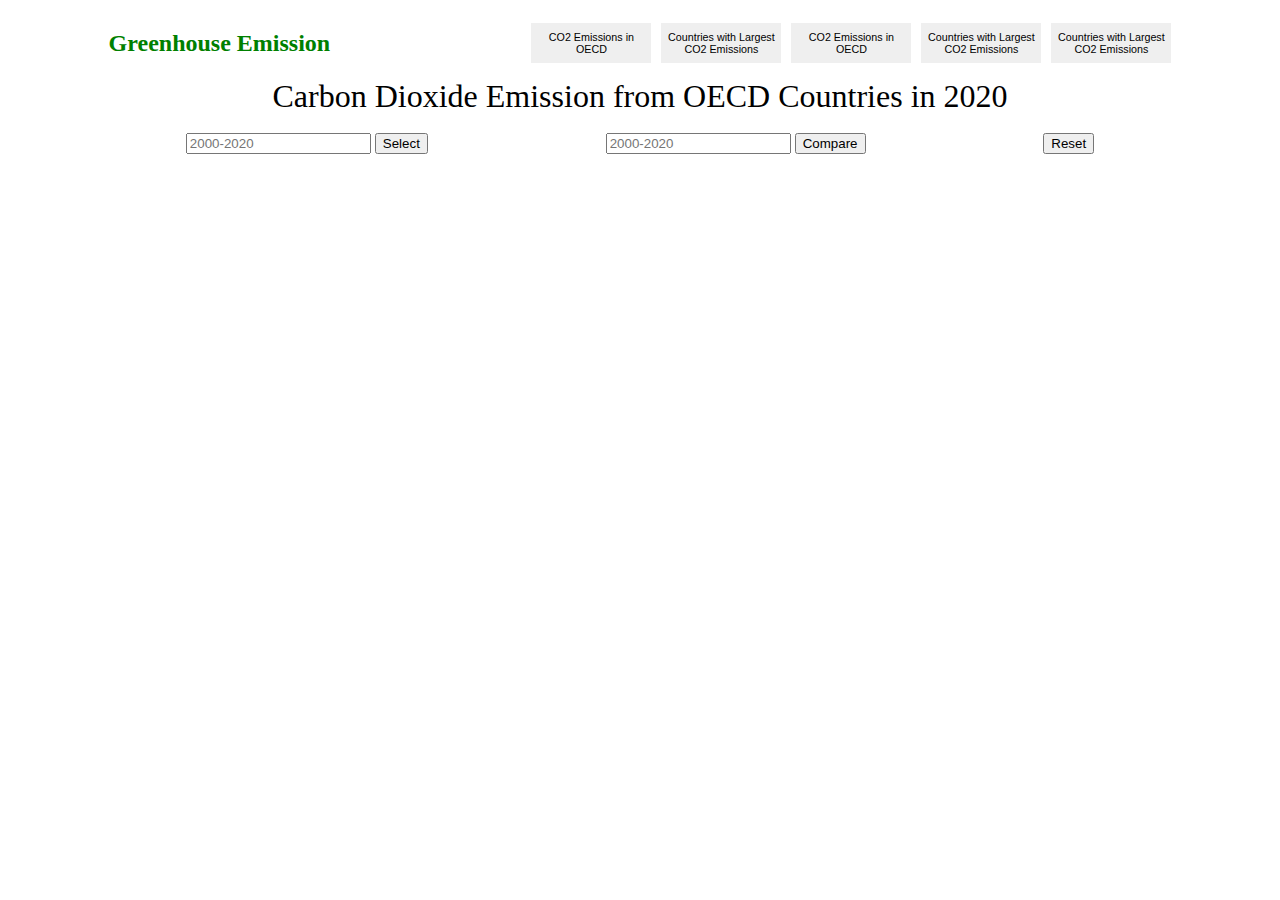
<file: index.html>
<!DOCTYPE html>
<html lang="en">
<head>
    <meta charset="UTF-8">
    <meta http-equiv="X-UA-Compatible" content="IE=edge">
    <meta name="viewport" content="width=device-width, initial-scale=1.0">
    <title>Document</title>
    <author name="Aung Si Hein"></author>
    <script src="https://d3js.org/d3.v7.min.js"></script>
    <link rel="stylesheet" href="style.css">

    <nav>
        <div id="home">
            <h2>Greenhouse Emission</h2>
        </div>

        <div id="navbuttons">
            <a href="/index.html">
                <button class="pages">CO2 Emissions in OECD</button>
            </a>

            <a href="LE.html">
                <button class="pages">Countries with Largest CO2 Emissions</button>
            </a>

            <a href="/index.html">
                <button class="pages">CO2 Emissions in OECD</button>
            </a>

            <a href="LE.html">
                <button class="pages">Countries with Largest CO2 Emissions</button>
            </a>

            <a href="LE.html">
                <button class="pages">Countries with Largest CO2 Emissions</button>
            </a>
        </div>
    </nav>
    
</head>
<body>
    <div id="title">Carbon Dioxide Emission from OECD Countries in 2020</div>
    <br>

    <section id="Year">
        <div id="Selectyear">
            <input type="text" id="year" placeholder="2000-2020">
            <button id="select">Select</button>
        </div>
        
        <div id="Compareyear">
            <input type="text" id="compareyear" placeholder="2000-2020">
            <button id="compare">Compare</button>
        </div>
        
        <div id="Reset">
            <button id="reset">Reset</button>
        </div>
        
    </section><br>
    
    <p id="error"></p>

    <div id="chart1"></div>
    <script src="OECD.js"></script>
</body>
</html>
</file>
<file: style.css>
nav{
    display: flex;
    align-items: center;
    justify-content: space-around;
    height: 70px;
    color: green;
}

#navbuttons{
    display: flex;
    justify-content: center;
    align-items: center;
    column-gap: 10px;
}

.pages:hover{
    color: green;
}

.pages{
    width: 120px;
    height: 40px;
    font-size: 0.67em;
    border: none;
}


#title, #chart1, #Year, #chart2{
    display: flex;
    align-items: center;
    justify-content: center;
}

#title{
    font-size: 2em;
}

#error{
    display: none;
    color: red;
}

#Year{
    display: flex;
    justify-content: space-evenly;
    align-items: center;
}

.line {
    fill: none; /* Ensure the paths are not filled */
    stroke: steelblue; /* Set line color */
    stroke-width: 2; /* Line thickness */
}
</file>
